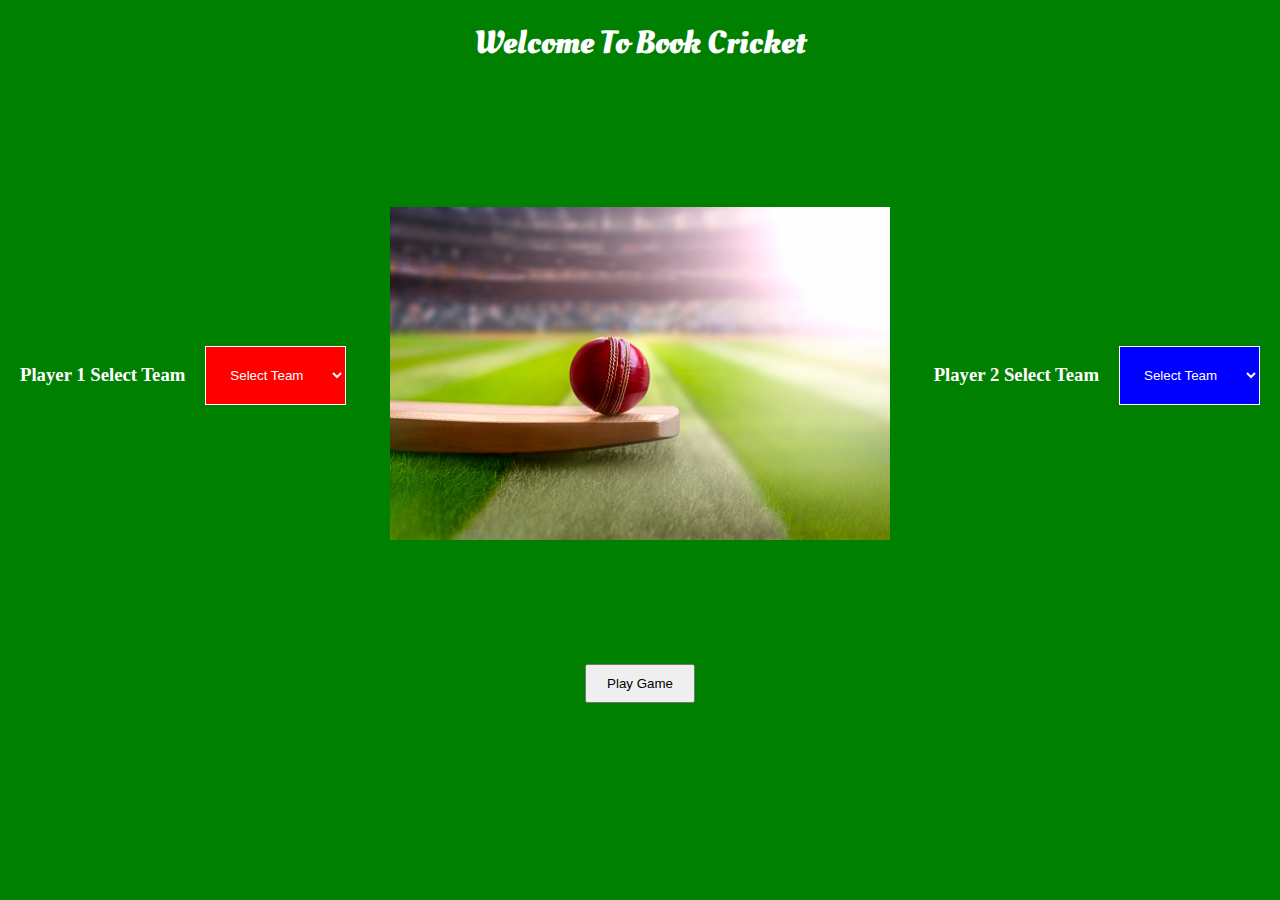
<file: index.html>
<!DOCTYPE html>
<html lang="en">
<head>
    <meta charset="UTF-8">
    <meta http-equiv="X-UA-Compatible" content="IE=edge">
    <meta name="viewport" content="width=device-width, initial-scale=1.0">
    <title>Book Cricket</title>

    <!-- CSS-->
    <link rel="stylesheet" href="style.css">

    <!--GOOGLE FONT-->
    <link rel="preconnect" href="https://fonts.googleapis.com">
    <link rel="preconnect" href="https://fonts.gstatic.com" crossorigin>
    <link href="https://fonts.googleapis.com/css2?family=Lato:wght@400;700;900&family=Oleo+Script:wght@400;700&display=swap" rel="stylesheet">
</head>
<body>
    <h1 class="heading">Welcome To Book Cricket</h1>

    <div class="container-flex">
        <!--Player 1-->
        <div class="team-selection">
            <h3>Player 1 Select Team</h3>
            <select name="team" id="" class="team-0">
                <option value="">Select Team</option>
                <option value="Afghanistan">Afghanistan</option>
                <option value="Australia">Australia</option>
                <option value="Bangladesh">Bangladesh</option>
                <option value="England">England</option>
                <option value="India">India</option>
                <option value="Ireland">Ireland</option>
                <option value="New Zealand">New Zealand</option>
                <option value="Pakistan">Pakistan</option>
                <option value="Srilanka">Srilanka</option>
                <option value="West Indies">West Indies</option>
                <option value="Zimbabwe">Zimbabwe</option>
            </select>
        </div>

        <div class="cricket-img">
            <img src="img/cricket.jpg" alt="" class="cricket-image">
        </div>

        
        <!--Player 2-->
        <div class="team-selection">
            <h3>Player 2 Select Team</h3>
            <select name="team" id="" class="team-1">
                <option value="">Select Team</option>
                <option value="Afghanistan">Afghanistan</option>
                <option value="Australia">Australia</option>
                <option value="Bangladesh">Bangladesh</option>
                <option value="England">England</option>
                <option value="India">India</option>
                <option value="Ireland">Ireland</option>
                <option value="New Zealand">New Zealand</option>
                <option value="Pakistan">Pakistan</option>
                <option value="Srilanka">Srilanka</option>
                <option value="West Indies">West Indies</option>
                <option value="Zimbabwe">Zimbabwe</option>
            </select>
        </div>
    </div>


    <div class="btn-div">
        <button class="play-btn">  Play Game 
           </button>
    </div>

    <script src="script.js"></script>
  
</body>
</html>
</file>
<file: style.css>
body{
    padding: 0;
    margin: 0;
    box-sizing: border-box;
    background: green;
    color:#fff;
}

a{
    text-decoration: none;
    color:black;
}


.heading{
    text-align: center;
    font-family: 'Lato', sans-serif;
    font-family: 'Oleo Script', cursive;
}

.container-flex{
    padding: 120px 20px;
    display: flex;
    justify-content: space-between;
    align-items: center;
    
}

.team-selection{
    display: flex;
    gap:20px;
}

.team-0{
 padding: 20px 20px;
 background:red;
 color:#fff;
 border: 1px solid;

}

.team-1{
    padding: 20px 20px;
    background:blue;
    color:#fff;
    border: 1px solid;
   
   }


.btn-div{
    display:flex;
    justify-content: center;
}
.play-btn{
     padding: 10px 20px;
}

.play-btn:hover{
    background: rgb(24, 241, 24);
    border: none;
}

.cricket-image{
    width:500px;
}
</file>
